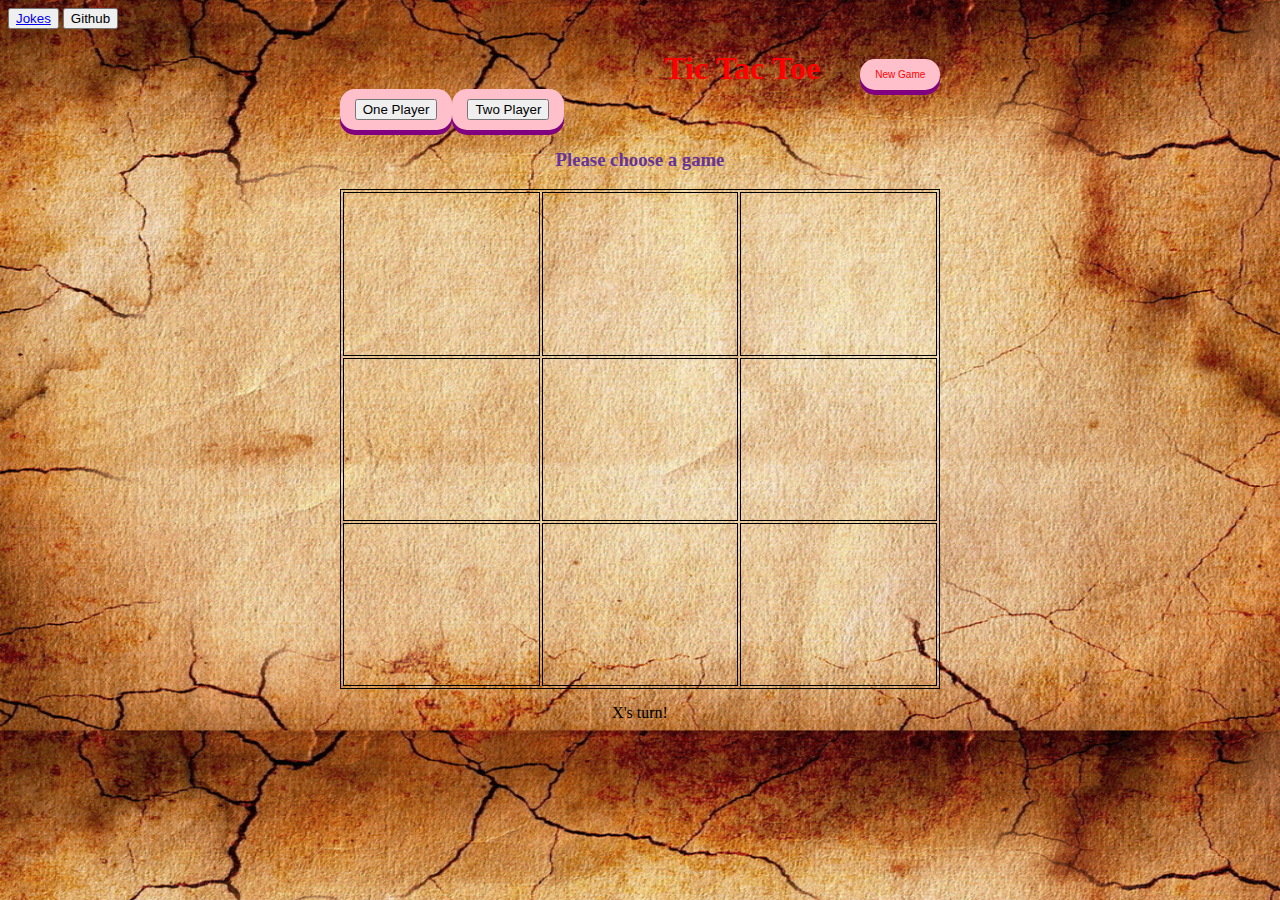
<file: index.html>
<!DOCTYPE html>

<html>

    <head>
<link rel="stylesheet" href="https://stackpath.bootstrapcdn.com/bootstrap/4.1.3/css/bootstrap.min.css" integrity="sha384-MCw98/SFnGE8fJT3GXwEOngsV7Zt27NXFoaoApmYm81iuXoPkFOJwJ8ERdknLPMO" crossorigin="anonymous">
<script src="https://code.jquery.com/jquery-3.3.1.slim.min.js" integrity="sha384-q8i/X+965DzO0rT7abK41JStQIAqVgRVzpbzo5smXKp4YfRvH+8abtTE1Pi6jizo" crossorigin="anonymous"></script>
<script src="https://cdnjs.cloudflare.com/ajax/libs/popper.js/1.14.3/umd/popper.min.js" integrity="sha384-ZMP7rVo3mIykV+2+9J3UJ46jBk0WLaUAdn689aCwoqbBJiSnjAK/l8WvCWPIPm49" crossorigin="anonymous"></script>
<script src="https://stackpath.bootstrapcdn.com/bootstrap/4.1.3/js/bootstrap.min.js" integrity="sha384-ChfqqxuZUCnJSK3+MXmPNIyE6ZbWh2IMqE241rYiqJxyMiZ6OW/JmZQ5stwEULTy" crossorigin="anonymous"></script>

    <link rel="stylesheet" href="main.css" type="text/css" />

        <script>

            var isX = true

            var gameOver = false

            var isEditable = true

            var twoPlayer = true

            function addXorO(event) {

                cellClicked = event.srcElement.id

                if (!hasBeenClicked(cellClicked)) {

                    html = document.getElementById(cellClicked).innerHTML

                    if (isEditable) {

                       if (isX) {

                            document.getElementById(cellClicked).innerHTML = "X"

                            document.getElementById("turn").innerHTML = "O's turn!"

                        } else {

                            document.getElementById(cellClicked).innerHTML = "O";

                            document.getElementById("turn").innerHTML = "X's turn!"

                        }

                        if (!twoPlayer) {

                            computerTurn()

                        }

                        gameOver = checkGameOver()

                        if (gameOver) {

                            if (isX) {

                              alert("Congrats X, you won!")  

                            } else {

                                alert("Congrats O, you won!")

                            }

                            isEditable = !isEditable

                        }

                        if (twoPlayer) {

                           isX = !isX 

                        }

                    }

                    

                }

                

            }

            

          function clicked()
          {
               document.getElementById('button').onclick == true;
                alert("button was clicked");
          } 
          
            function toggleTwoPlayer() {

                twoPlayer = !twoPlayer
                var twoplayers = false;

                if (twoPlayer) {
                    twoplayers = true;
                    document.getElementById("description").innerHTML = "Two Player Game";
                    

                }
                else if (twoplayers==false) 
                {
                    twoplayers= false;
                    document.getElementById("description").innerHTML = "One Player Game"

                }
            }
            function computerTurn() {

                computerDone = false

                console.log('computer turn')

                values = []

                for (i = 1; i < 10; i++) {

                    html = document.getElementById(i.toString()).innerHTML

                    values.push(html)

                }

                while (!computerDone) {

                    var random = Math.floor(Math.random() * 9)

                    console.log('random', random)

                    if (values[random] === "") {

                        document.getElementById(random + 1).innerHTML = "O"

                        computerDone = true

                    }

                    if (values.filter(el => el === "").length === 0) {

                        computerDone = true

                    }

                }

            }

            

            function hasBeenClicked(cell) {

                if (document.getElementById(cell).innerHTML !== "") {

                    return true

                } else {

                    return false

                }

            }

            

            function checkGameOver() {

                values = []

                for (i = 1; i < 10; i++) {

                    html = document.getElementById(i.toString()).innerHTML

                    values.push(html)

                }

                if (values[0] === values[1] && values[0] === values[2]) {

                    if(values[0] !== "") {

                        document.getElementById("1").style.backgroundColor = "green"

                        document.getElementById("2").style.backgroundColor = "green"

                        document.getElementById("3").style.backgroundColor = "green"

                      return true  

                    }

                } else if (values[0] === values[3] && values[0] === values[6]) {

                    if(values[0] !== "") {

                        document.getElementById("1").style.backgroundColor = "green"

                        document.getElementById("4").style.backgroundColor = "green"

                        document.getElementById("7").style.backgroundColor = "green"

                      return true  

                    }

                } else if (values[2] === values[5] && values[2] === values[8]) {

                    if(values[2] !== "") {

                        document.getElementById("3").style.backgroundColor = "green"

                        document.getElementById("6").style.backgroundColor = "green"

                        document.getElementById("9").style.backgroundColor = "green"

                      return true  

                    }

                } else if (values[6] === values[7] && values[6] === values[8]) {

                    if(values[6] !== "") {

                        document.getElementById("7").style.backgroundColor = "green"

                        document.getElementById("8").style.backgroundColor = "green"

                        document.getElementById("9").style.backgroundColor = "green"

                      return true  

                    }

                } else if (values[3] === values[4] && values[3] === values[5]) {

                    if(values[3] !== "") {

                        document.getElementById("4").style.backgroundColor = "green"

                        document.getElementById("5").style.backgroundColor = "green"

                        document.getElementById("6").style.backgroundColor = "green"

                      return true  

                    }

                } else if (values[1] === values[4] && values[1] === values[7]) {

                    if(values[1] !== "") {

                        document.getElementById("2").style.backgroundColor = "green"

                        document.getElementById("5").style.backgroundColor = "green"

                        document.getElementById("8").style.backgroundColor = "green"

                      return true  

                    }

                } else if (values[0] === values[4] && values[0] === values[8]) {

                    if(values[0] !== "") {

                        document.getElementById("1").style.backgroundColor = "green"

                        document.getElementById("5").style.backgroundColor = "green"

                        document.getElementById("9").style.backgroundColor = "green"

                      return true  

                    }

                } else if (values[2] === values[4] && values[2] === values[6]) {

                    if(values[2] !== "") {

                        document.getElementById("3").style.backgroundColor = "green"

                        document.getElementById("5").style.backgroundColor = "green"

                        document.getElementById("7").style.backgroundColor = "green"

                      return true  

                    }

                } else if (values.filter(el => el === "").length === 0) {

                    document.getElementById("turn").innerHTML = "It's a draw! Click 'New Game' to play again!"

                    document.getElementById("1").style.backgroundColor = "red"

                    document.getElementById("2").style.backgroundColor = "red"

                    document.getElementById("3").style.backgroundColor = "red"

                    document.getElementById("4").style.backgroundColor = "red"

                    document.getElementById("5").style.backgroundColor = "red"

                    document.getElementById("6").style.backgroundColor = "red"

                    document.getElementById("7").style.backgroundColor = "red"

                    document.getElementById("8").style.backgroundColor = "red"

                    document.getElementById("9").style.backgroundColor = "red"

                    alert("CAT!  It's a draw!")

                    return false

                } else {

                    return false

                }

            }

        </script>

    </head>

    <body>
        
        <nav class="navbar navbar-light bg-light">
             <form class="form-inline">
                <button class="btn btn-outline-success" type="button"><a href="http://18.188.78.10/group%20project/jokes.html">Jokes</a></button>
                <button class="btn btn-sm btn-outline-secondary" type="button">Github</button>
             </form>
        </nav>

        <div class="center">
            <div class="button" style="display:inline-block;margin-right: 60x; margin-top:60px">

                <button onClick="toggleTwoPlayer(event)" id="onePlayer">One Player</button>
            </div>
            
            <div class="button" style="display:inline-block;margin-right: 60px; margin-top:60px">

                <button onClick="toggleTwoPlayer(event)" id="twoPlayers">Two Player</button> 
            </div>
            
            <div style="display:inline-block; margin-left:40px;">

               <h1 >Tic Tac Toe</h1> 

            </div>

            <div style="display:inline-block; margin-left: 40px; margin-top:30px;">

                <button class="button" onClick="window.location.reload()">New Game</button> 

            </div>

        </div>

        <h3 class="center" id="description"><font color="RebeccaPurple">Please choose a game</font></h3>

        <table class="middle" style="width:600px; height:500px;">

            <tr>

                <td id="1"; onClick="addXorO(event)"></td>

                <td id="2";class="vertical" onClick="addXorO(event)"></td>

                <td id="3"; onClick="addXorO(event)"></td>

            </tr>

            <tr>

                <td id="4";class="horizontal" onClick="addXorO(event)"></td>

                <td id="5";class="vertical horizontal" onClick="addXorO(event)"></td>

                <td id="6";class="horizontal" onClick="addXorO(event)"></td>

            </tr>

            <tr>

                <td id="7"; onClick="addXorO(event)"></td>

                <td id="8";class="vertical" onClick="addXorO(event)"></td>

                <td id="9"; onClick="addXorO(event)"></td>

            </tr>

        </table>

        <div class="center" style="padding-top:10px;" id="turn">

            X's turn!

        </div>
    </body>

</html>
</file>
<file: main.css>
h1 {
    
    color: red;
    text-decoration: blink;

}

body{
    background-image: url("br.jpg");
    background-size: 100% 100%;
    
}
table {
    
    border: 1px solid black;

    margin-left:auto;

    margin-right:auto;

    table-layout:fixed;

}

td {

    border: 1px solid black;
    font-size: 36px;

    text-align: center;
}

.center {

    display: flex;

    justify-content: center;

}

.button {
  display: inline-block;
  padding: 10px 15px;
  font-size: 10px;
  cursor: pointer;
  text-align: center;
  text-decoration: none;
  outline: none;
  color: #fff;
  background-color: pink;
  border: none;
  border-radius: 15px;
  box-shadow: 0 5px purple;
  color: red;
}

.button:hover {background-color: #3e8e41}

.button:active {
  background-color: #3e8e41;
  box-shadow: 0 5px #666;
  transform: translateY(4px);
}

.middle{
		margin: 5px auto;
}

.vertical {
	 border-left: 1px solid black;
	 border-right: 1px solid black;
}

.horizontal{
	 border-top: 1px solid black;
	 border-bottom: 1px solid black;
}
</file>
